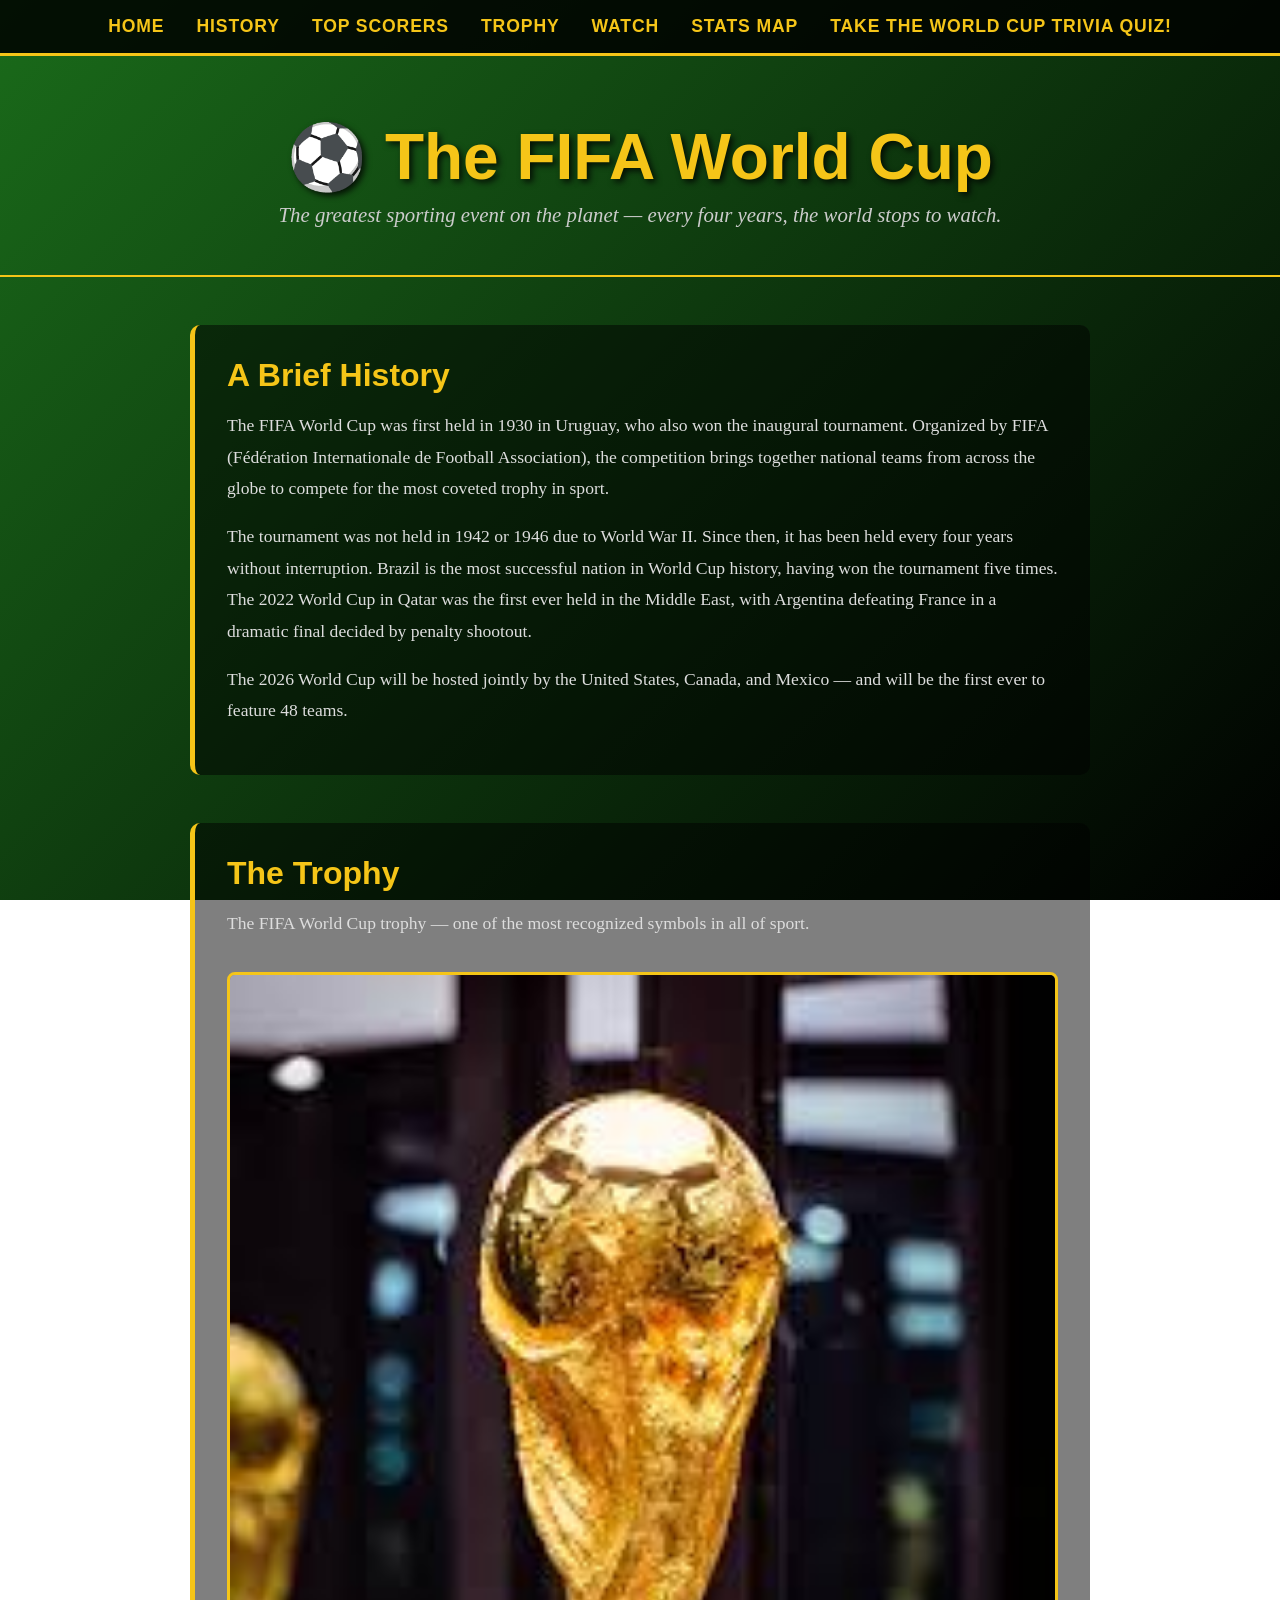
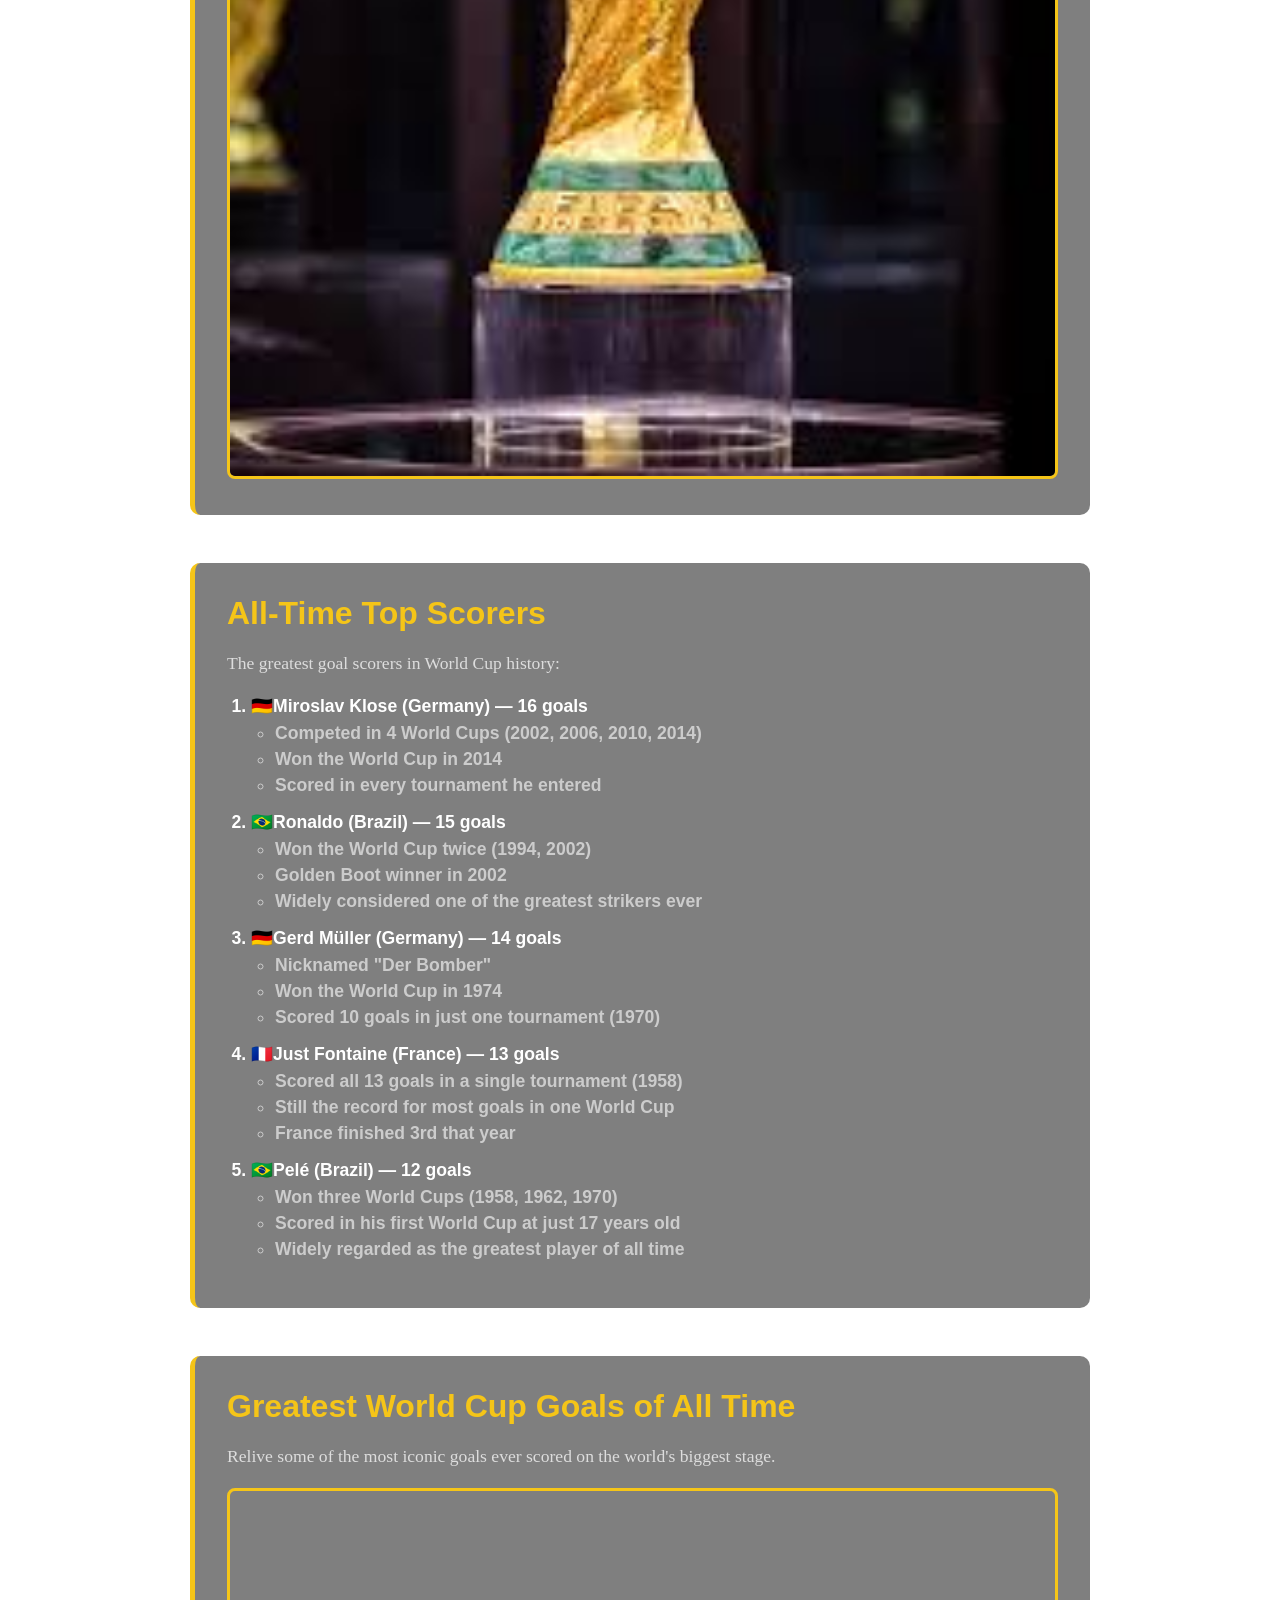
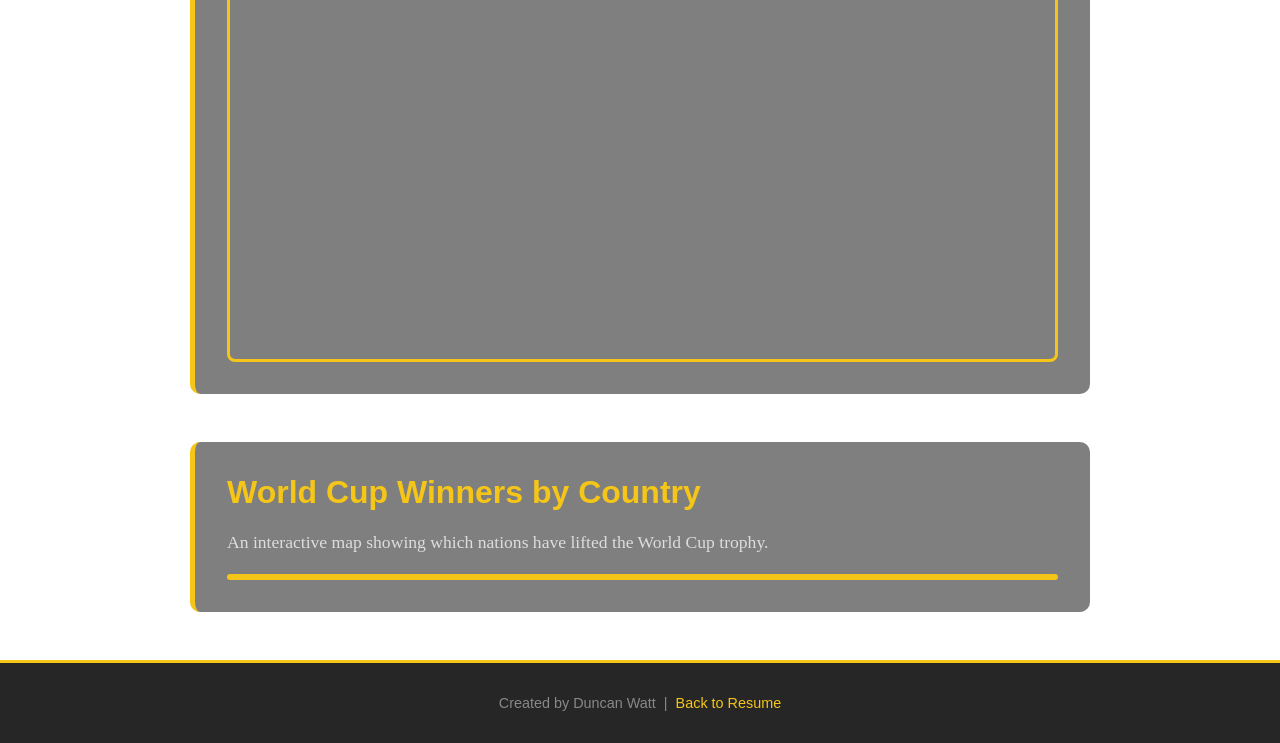
<file: fromscratch.html>
<!DOCTYPE html>
<html lang="en">
<head>
    <meta charset="UTF-8">
    <meta name="viewport" content="width=device-width, initial-scale=1.0">
    <title>The FIFA World Cup</title>
    <link rel="stylesheet" href="css/mystyles.css">
</head>
<body>

    <!-- Navigation Bar -->
    <nav>
        <a href="#top">Home</a>
        <a href="#history">History</a>
        <a href="#scorers">Top Scorers</a>
        <a href="#image">Trophy</a>
        <a href="#video">Watch</a>
        <a href="#tableau">Stats Map</a>
        <a href="worldcuptrivia.html">Take the World Cup Trivia Quiz!</a>
    </nav>

    <!-- Hero -->
    <div id="top">
        <h1>⚽ The FIFA World Cup</h1>
        <p>The greatest sporting event on the planet — every four years, the world stops to watch.</p>
    </div>

    <!-- History Section -->
    <div class="section-div" id="history">
        <h2>A Brief History</h2>
        <p>
            The FIFA World Cup was first held in 1930 in Uruguay, who also won the inaugural tournament. 
            Organized by FIFA (Fédération Internationale de Football Association), the competition brings 
            together national teams from across the globe to compete for the most coveted trophy in sport.
        </p>
        <p>
            The tournament was not held in 1942 or 1946 due to World War II. Since then, it has been held 
            every four years without interruption. Brazil is the most successful nation in World Cup history, 
            having won the tournament five times. The 2022 World Cup in Qatar was the first ever held in 
            the Middle East, with Argentina defeating France in a dramatic final decided by penalty shootout.
        </p>
        <p>
            The 2026 World Cup will be hosted jointly by the United States, Canada, and Mexico — and will 
            be the first ever to feature 48 teams.
        </p>
    </div>

    <!-- Image Section -->
    <div class="section-div" id="image">
        <h2>The Trophy</h2>
        <p>The FIFA World Cup trophy — one of the most recognized symbols in all of sport.</p>
        <img 
            <img src="../assets/img/WorldCupTrophy.jpeg" alt="FIFA World Cup Trophy">
    </div>

    <!-- Top Scorers Section -->
    <div class="section-div" id="scorers">
        <h2>All-Time Top Scorers</h2>
        <p>The greatest goal scorers in World Cup history:</p>
        <ol>
            <li>🇩🇪Miroslav Klose (Germany) — 16 goals
                <ul>
                    <li>Competed in 4 World Cups (2002, 2006, 2010, 2014)</li>
                    <li>Won the World Cup in 2014</li>
                    <li>Scored in every tournament he entered</li>
                </ul>
            </li>
            <li>🇧🇷Ronaldo (Brazil) — 15 goals
                <ul>
                    <li>Won the World Cup twice (1994, 2002)</li>
                    <li>Golden Boot winner in 2002</li>
                    <li>Widely considered one of the greatest strikers ever</li>
                </ul>
            </li>
            <li>🇩🇪Gerd Müller (Germany) — 14 goals
                <ul>
                    <li>Nicknamed "Der Bomber"</li>
                    <li>Won the World Cup in 1974</li>
                    <li>Scored 10 goals in just one tournament (1970)</li>
                </ul>
            </li>
            <li>🇫🇷Just Fontaine (France) — 13 goals
                <ul>
                    <li>Scored all 13 goals in a single tournament (1958)</li>
                    <li>Still the record for most goals in one World Cup</li>
                    <li>France finished 3rd that year</li>
                </ul>
            </li>
            <li>🇧🇷Pelé (Brazil) — 12 goals
                <ul>
                    <li>Won three World Cups (1958, 1962, 1970)</li>
                    <li>Scored in his first World Cup at just 17 years old</li>
                    <li>Widely regarded as the greatest player of all time</li>
                </ul>
            </li>
        </ol>
    </div>

    <!-- Video Section -->
    <div class="section-div" id="video">
        <h2>Greatest World Cup Goals of All Time</h2>
        <p>Relive some of the most iconic goals ever scored on the world's biggest stage.</p>
        <div class="video-container">
            <iframe 
                src="https://www.youtube.com/embed/PpFCRDc1WOk" 
                title="Greatest World Cup Goals of All Time"
                frameborder="0" 
                allow="accelerometer; autoplay; clipboard-write; encrypted-media; gyroscope; picture-in-picture" 
                allowfullscreen>
            </iframe>
        </div>
    </div>

   <!-- Tableau Section -->
<div class="section-div" id="tableau">
    <h2>World Cup Winners by Country</h2>
    <p>An interactive map showing which nations have lifted the World Cup trophy.</p>
    <div class="tableau-container">
        <div class='tableauPlaceholder' id='viz1776123315293' style='position: relative'><noscript><a href='#'><img alt='World Cup Winners ' src='https:&#47;&#47;public.tableau.com&#47;static&#47;images&#47;63&#47;636XH5Y84&#47;1_rss.png' style='border: none' /></a></noscript><object class='tableauViz'  style='display:none;'><param name='host_url' value='https%3A%2F%2Fpublic.tableau.com%2F' /> <param name='embed_code_version' value='3' /> <param name='path' value='shared&#47;636XH5Y84' /> <param name='toolbar' value='yes' /><param name='static_image' value='https:&#47;&#47;public.tableau.com&#47;static&#47;images&#47;63&#47;636XH5Y84&#47;1.png' /> <param name='animate_transition' value='yes' /><param name='display_static_image' value='yes' /><param name='display_spinner' value='yes' /><param name='display_overlay' value='yes' /><param name='display_count' value='yes' /><param name='language' value='en-US' /></object></div><script type='text/javascript'>var divElement = document.getElementById('viz1776123315293');var vizElement = divElement.getElementsByTagName('object')[0];if ( divElement.offsetWidth > 800 ) { vizElement.style.minWidth='420px';vizElement.style.maxWidth='650px';vizElement.style.width='100%';vizElement.style.minHeight='587px';vizElement.style.maxHeight='887px';vizElement.style.height=(divElement.offsetWidth*0.75)+'px';} else if ( divElement.offsetWidth > 500 ) { vizElement.style.minWidth='420px';vizElement.style.maxWidth='650px';vizElement.style.width='100%';vizElement.style.minHeight='587px';vizElement.style.maxHeight='887px';vizElement.style.height=(divElement.offsetWidth*0.75)+'px';} else { vizElement.style.width='100%';vizElement.style.height='827px';}var scriptElement = document.createElement('script');scriptElement.src = 'https://public.tableau.com/javascripts/api/viz_v1.js';vizElement.parentNode.insertBefore(scriptElement, vizElement);</script>
    </div>
</div>
    <!-- Footer -->
    <footer>
        <p>Created by Duncan Watt &nbsp;|&nbsp; <a href="../index.html">Back to Resume</a></p>
    </footer>

</body>
</html>
</file>
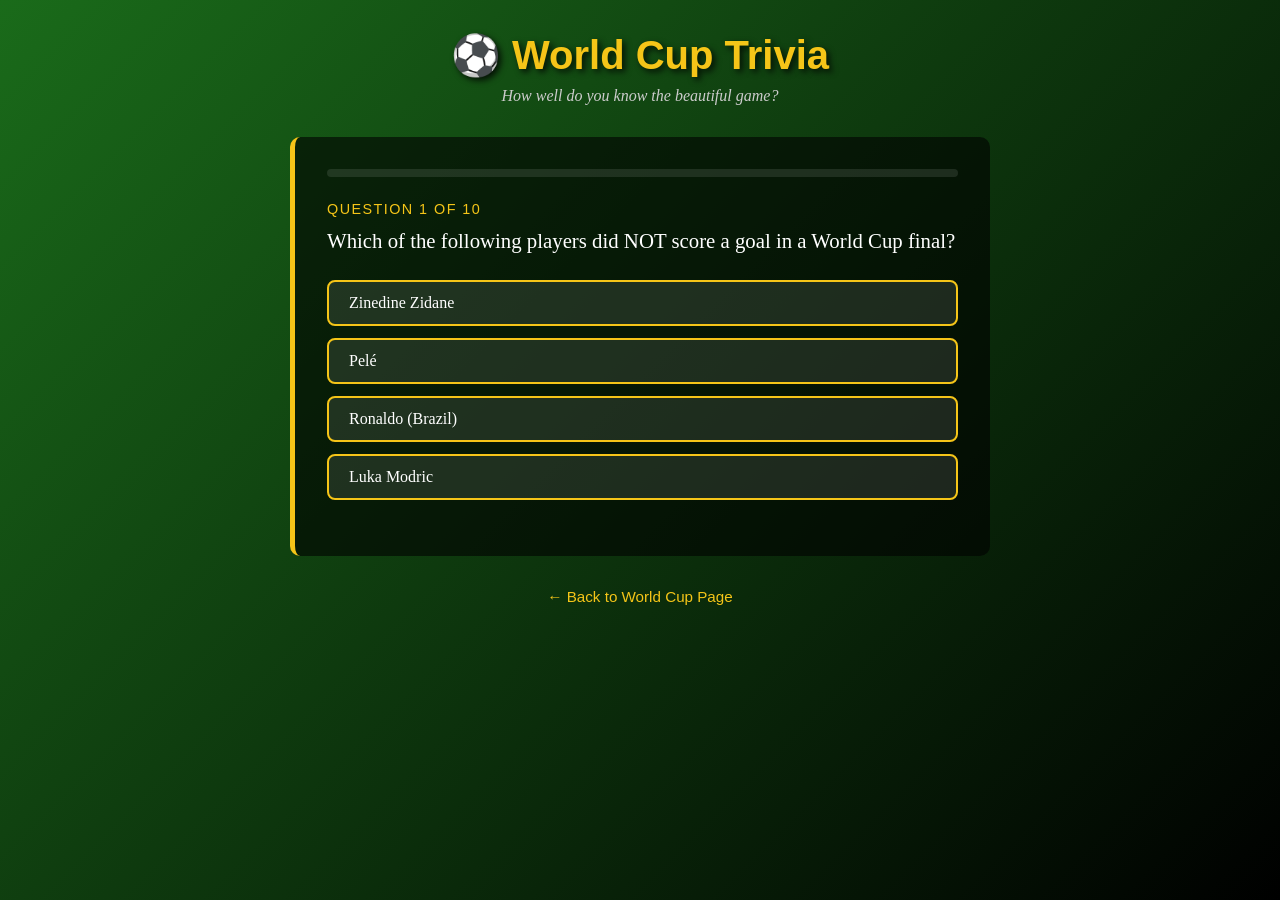
<file: worldcuptrivia.html>
<!DOCTYPE html>
<html lang="en">
<head>
    <meta charset="UTF-8">
    <meta name="viewport" content="width=device-width, initial-scale=1.0">
    <title>World Cup Trivia</title>
    <style>
        * {
            margin: 0;
            padding: 0;
            box-sizing: border-box;
        }

        body {
            background: linear-gradient(135deg, #1a6b1a, #000000);
            background-attachment: fixed;
            font-family: 'Georgia', serif;
            color: #ffffff;
            min-height: 100vh;
            display: flex;
            flex-direction: column;
            align-items: center;
            padding: 2rem;
        }

        h1 {
            font-family: 'Arial Black', sans-serif;
            color: #f5c518;
            font-size: 2.5rem;
            text-align: center;
            margin-bottom: 0.5rem;
            text-shadow: 3px 3px 6px rgba(0,0,0,0.8);
        }

        .subtitle {
            color: #cccccc;
            font-style: italic;
            margin-bottom: 2rem;
            text-align: center;
        }

        .quiz-container {
            background-color: rgba(0,0,0,0.6);
            border-radius: 10px;
            border-left: 5px solid #f5c518;
            padding: 2rem;
            max-width: 700px;
            width: 100%;
        }

        .question-number {
            font-family: 'Arial', sans-serif;
            color: #f5c518;
            font-size: 0.9rem;
            text-transform: uppercase;
            letter-spacing: 0.1em;
            margin-bottom: 0.5rem;
        }

        .question-text {
            font-size: 1.3rem;
            margin-bottom: 1.5rem;
            line-height: 1.5;
        }

        .options {
            display: flex;
            flex-direction: column;
            gap: 0.75rem;
            margin-bottom: 1.5rem;
        }

        .option-btn {
            background-color: rgba(255,255,255,0.1);
            border: 2px solid #f5c518;
            color: #ffffff;
            padding: 0.75rem 1.25rem;
            border-radius: 8px;
            font-size: 1rem;
            font-family: 'Georgia', serif;
            cursor: pointer;
            text-align: left;
            transition: background-color 0.2s;
        }

        .option-btn:hover:not(:disabled) {
            background-color: rgba(245, 197, 24, 0.2);
        }

        .option-btn.correct {
            background-color: rgba(25, 135, 84, 0.6);
            border-color: #19875 4;
        }

        .option-btn.wrong {
            background-color: rgba(220, 53, 69, 0.6);
            border-color: #dc3545;
        }

        .option-btn:disabled {
            cursor: default;
        }

        .feedback {
            font-size: 1rem;
            margin-bottom: 1.5rem;
            padding: 0.75rem 1rem;
            border-radius: 6px;
            display: none;
        }

        .feedback.correct {
            background-color: rgba(25, 135, 84, 0.3);
            border: 1px solid #198754;
            color: #90ee90;
        }

        .feedback.wrong {
            background-color: rgba(220, 53, 69, 0.3);
            border: 1px solid #dc3545;
            color: #ffaaaa;
        }

        .next-btn {
            background-color: #f5c518;
            color: #000000;
            border: none;
            padding: 0.75rem 2rem;
            border-radius: 8px;
            font-size: 1rem;
            font-family: 'Arial', sans-serif;
            font-weight: bold;
            cursor: pointer;
            display: none;
            text-transform: uppercase;
            letter-spacing: 0.05em;
        }

        .next-btn:hover {
            background-color: #ffd700;
        }

        .score-container {
            text-align: center;
            display: none;
        }

        .score-container h2 {
            font-family: 'Arial Black', sans-serif;
            color: #f5c518;
            font-size: 2rem;
            margin-bottom: 1rem;
        }

        .score-container p {
            font-size: 1.2rem;
            color: #dddddd;
            margin-bottom: 1.5rem;
        }

        .score-number {
            font-size: 3rem;
            font-weight: bold;
            color: #f5c518;
            display: block;
            margin: 1rem 0;
        }

        .restart-btn {
            background-color: #f5c518;
            color: #000000;
            border: none;
            padding: 0.75rem 2rem;
            border-radius: 8px;
            font-size: 1rem;
            font-family: 'Arial', sans-serif;
            font-weight: bold;
            cursor: pointer;
            text-transform: uppercase;
            letter-spacing: 0.05em;
            margin-top: 1rem;
        }

        .restart-btn:hover {
            background-color: #ffd700;
        }

        .back-link {
            margin-top: 2rem;
            color: #f5c518;
            text-decoration: none;
            font-family: 'Arial', sans-serif;
            font-size: 0.95rem;
        }

        .back-link:hover {
            text-decoration: underline;
        }

        .progress-bar-container {
            background-color: rgba(255,255,255,0.1);
            border-radius: 10px;
            height: 8px;
            margin-bottom: 1.5rem;
            overflow: hidden;
        }

        .progress-bar {
            background-color: #f5c518;
            height: 100%;
            border-radius: 10px;
            transition: width 0.3s ease;
        }
    </style>
</head>
<body>

    <h1>⚽ World Cup Trivia</h1>
    <p class="subtitle">How well do you know the beautiful game?</p>

    <div class="quiz-container">

        <!-- Progress Bar -->
        <div class="progress-bar-container">
            <div class="progress-bar" id="progressBar" style="width: 0%"></div>
        </div>

        <!-- Question Area -->
        <div id="questionArea">
            <div class="question-number" id="questionNumber">Question 1 of 10</div>
            <div class="question-text" id="questionText"></div>
            <div class="options" id="optionsContainer"></div>
            <div class="feedback" id="feedback"></div>
            <button class="next-btn" id="nextBtn" onclick="nextQuestion()">Next Question</button>
        </div>

        <!-- Score Screen -->
        <div class="score-container" id="scoreContainer">
            <h2>Quiz Complete! 🏆</h2>
            <p>You scored:</p>
            <span class="score-number" id="finalScore"></span>
            <p id="scoreMessage"></p>
            <button class="restart-btn" onclick="restartQuiz()">Play Again</button>
        </div>

    </div>

    <a class="back-link" href="fromscratch.html">← Back to World Cup Page</a>

    <script>
        const questions = [
            {
    question: "Which of the following players did NOT score a goal in a World Cup final?",
    options: ["Zinedine Zidane", "Pelé", "Ronaldo (Brazil)", "Luka Modric"],
    correct: 3,
    explanation: "Luka Modric never scored in a World Cup final. Croatia reached the final in 2018 but lost to France. Zidane scored in 1998, Pelé scored in 1958, and Ronaldo scored in 2002."
},
            {
                question: "Which country has won the most FIFA World Cups?",
                options: ["Germany", "Argentina", "Brazil", "Italy"],
                correct: 2,
                explanation: "Brazil has won the World Cup 5 times (1958, 1962, 1970, 1994, 2002) — more than any other nation."
            },
            {
                question: "Who scored the famous 'Hand of God' goal at the 1986 World Cup?",
                options: ["Pelé", "Diego Maradona", "Ronaldo", "Zinedine Zidane"],
                correct: 1,
                explanation: "Diego Maradona scored the infamous 'Hand of God' goal against England in the 1986 quarter-finals, using his hand to punch the ball into the net."
            },
            {
                question: "In what year was the first FIFA World Cup held?",
                options: ["1926", "1930", "1934", "1938"],
                correct: 1,
                explanation: "The first FIFA World Cup was held in 1930 in Uruguay, who also won the tournament."
            },
            {
                question: "Who is the all-time leading scorer in World Cup history?",
                options: ["Ronaldo (Brazil)", "Pelé", "Miroslav Klose", "Just Fontaine"],
                correct: 2,
                explanation: "Miroslav Klose of Germany holds the record with 16 goals across four World Cups (2002, 2006, 2010, 2014)."
            },
            {
                question: "Which country hosted the 2022 FIFA World Cup?",
                options: ["Saudi Arabia", "UAE", "Qatar", "Bahrain"],
                correct: 2,
                explanation: "Qatar hosted the 2022 FIFA World Cup — the first World Cup ever held in the Middle East."
            },
            {
                question: "Who won the 2022 FIFA World Cup?",
                options: ["France", "Brazil", "Argentina", "Croatia"],
                correct: 2,
                explanation: "Argentina defeated France in the 2022 final on penalty shootout after a thrilling 3-3 draw. It was Argentina's third World Cup title."
            },
            {
                question: "How many teams will compete in the 2026 FIFA World Cup?",
                options: ["32", "36", "48", "64"],
                correct: 2,
                explanation: "The 2026 World Cup, hosted by the USA, Canada, and Mexico, will feature 48 teams — up from the previous format of 32."
            },
            {
                question: "Which player scored the most goals in a single World Cup tournament?",
                options: ["Gerd Müller", "Just Fontaine", "Ronaldo", "Sandor Kocsis"],
                correct: 1,
                explanation: "Just Fontaine of France scored 13 goals at the 1958 World Cup — still the record for most goals in a single tournament."
            },
            {
            question: "Which goalkeeper famously saved two penalties in the 2022 World Cup final shootout to help Argentina win?",
            options: ["Alisson Becker", "Emiliano Martínez", "Hugo Lloris", "Ederson"],
            correct: 1,
            explanation: "Emiliano Martínez saved two penalties in the shootout against France, helping Argentina claim their third World Cup title. He won the Golden Glove award for best goalkeeper of the tournament."
        }
    ];

        let currentQuestion = 0;
        let score = 0;
        let answered = false;

        function loadQuestion() {
            const q = questions[currentQuestion];
            document.getElementById('questionNumber').textContent = `Question ${currentQuestion + 1} of ${questions.length}`;
            document.getElementById('questionText').textContent = q.question;

            const optionsContainer = document.getElementById('optionsContainer');
            optionsContainer.innerHTML = '';

            q.options.forEach((option, index) => {
                const btn = document.createElement('button');
                btn.classList.add('option-btn');
                btn.textContent = option;
                btn.onclick = () => selectAnswer(index);
                optionsContainer.appendChild(btn);
            });

            document.getElementById('feedback').style.display = 'none';
            document.getElementById('nextBtn').style.display = 'none';

            const progress = (currentQuestion / questions.length) * 100;
            document.getElementById('progressBar').style.width = progress + '%';

            answered = false;
        }

        function selectAnswer(index) {
            if (answered) return;
            answered = true;

            const q = questions[currentQuestion];
            const buttons = document.querySelectorAll('.option-btn');
            const feedback = document.getElementById('feedback');

            buttons.forEach(btn => btn.disabled = true);

            if (index === q.correct) {
                buttons[index].classList.add('correct');
                feedback.textContent = '✅ Correct! ' + q.explanation;
                feedback.className = 'feedback correct';
                score++;
            } else {
                buttons[index].classList.add('wrong');
                buttons[q.correct].classList.add('correct');
                feedback.textContent = '❌ Not quite. ' + q.explanation;
                feedback.className = 'feedback wrong';
            }

            feedback.style.display = 'block';
            document.getElementById('nextBtn').style.display = 'inline-block';

            if (currentQuestion === questions.length - 1) {
                document.getElementById('nextBtn').textContent = 'See My Score';
            }
        }

        function nextQuestion() {
            currentQuestion++;
            if (currentQuestion < questions.length) {
                loadQuestion();
            } else {
                showScore();
            }
        }

        function showScore() {
            document.getElementById('questionArea').style.display = 'none';
            document.getElementById('scoreContainer').style.display = 'block';
            document.getElementById('progressBar').style.width = '100%';
            document.getElementById('finalScore').textContent = score + ' / ' + questions.length;

            let message = '';
            if (score === questions.length) {
                message = '🏆 Perfect score! You are a World Cup legend!';
            } else if (score >= 8) {
                message = '⭐ Excellent! You really know your World Cup history!';
            } else if (score >= 5) {
                message = '👍 Not bad! Brush up on your World Cup facts and try again!';
            } else {
                message = '📚 Time to study up! The World Cup has a rich history worth knowing.';
            }
            document.getElementById('scoreMessage').textContent = message;
        }

        function restartQuiz() {
            currentQuestion = 0;
            score = 0;
            answered = false;
            document.getElementById('questionArea').style.display = 'block';
            document.getElementById('scoreContainer').style.display = 'none';
            loadQuestion();
        }

        // Start the quiz
        loadQuestion();
    </script>

</body>
</html>
</file>
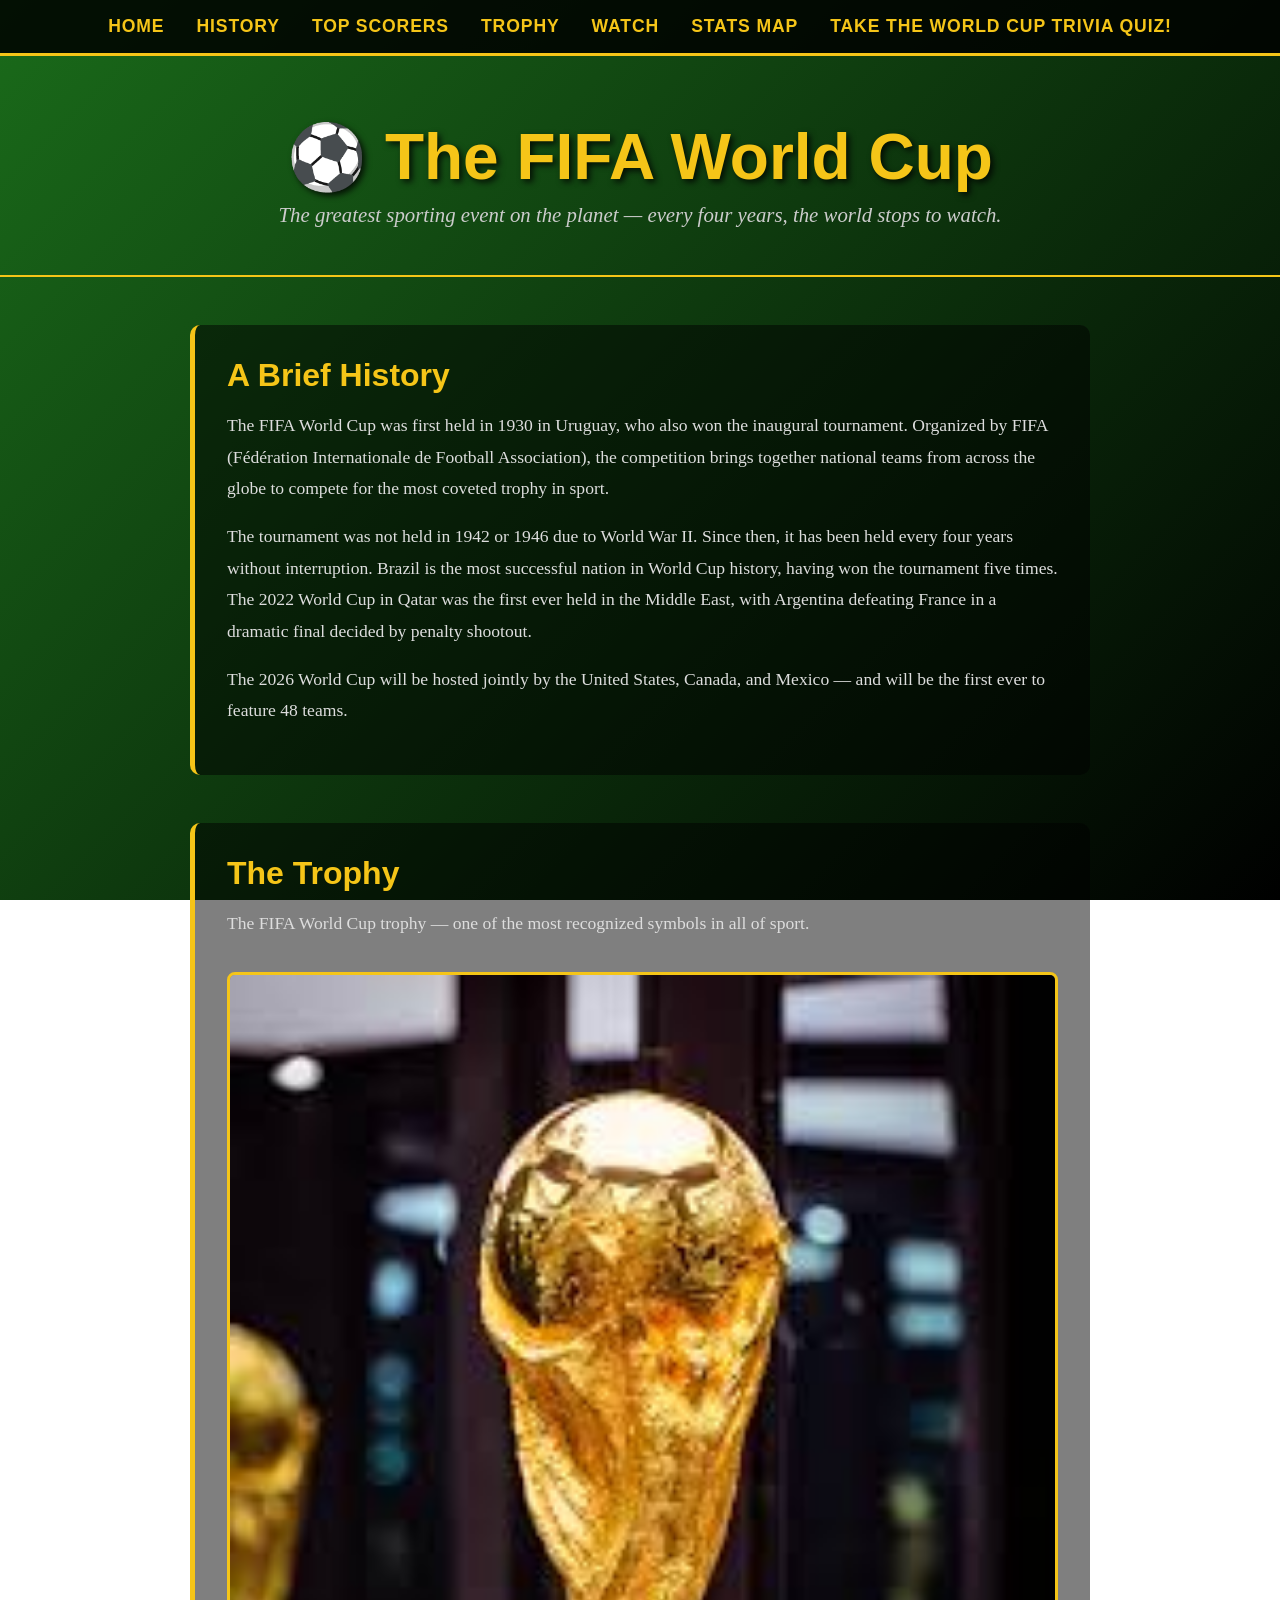
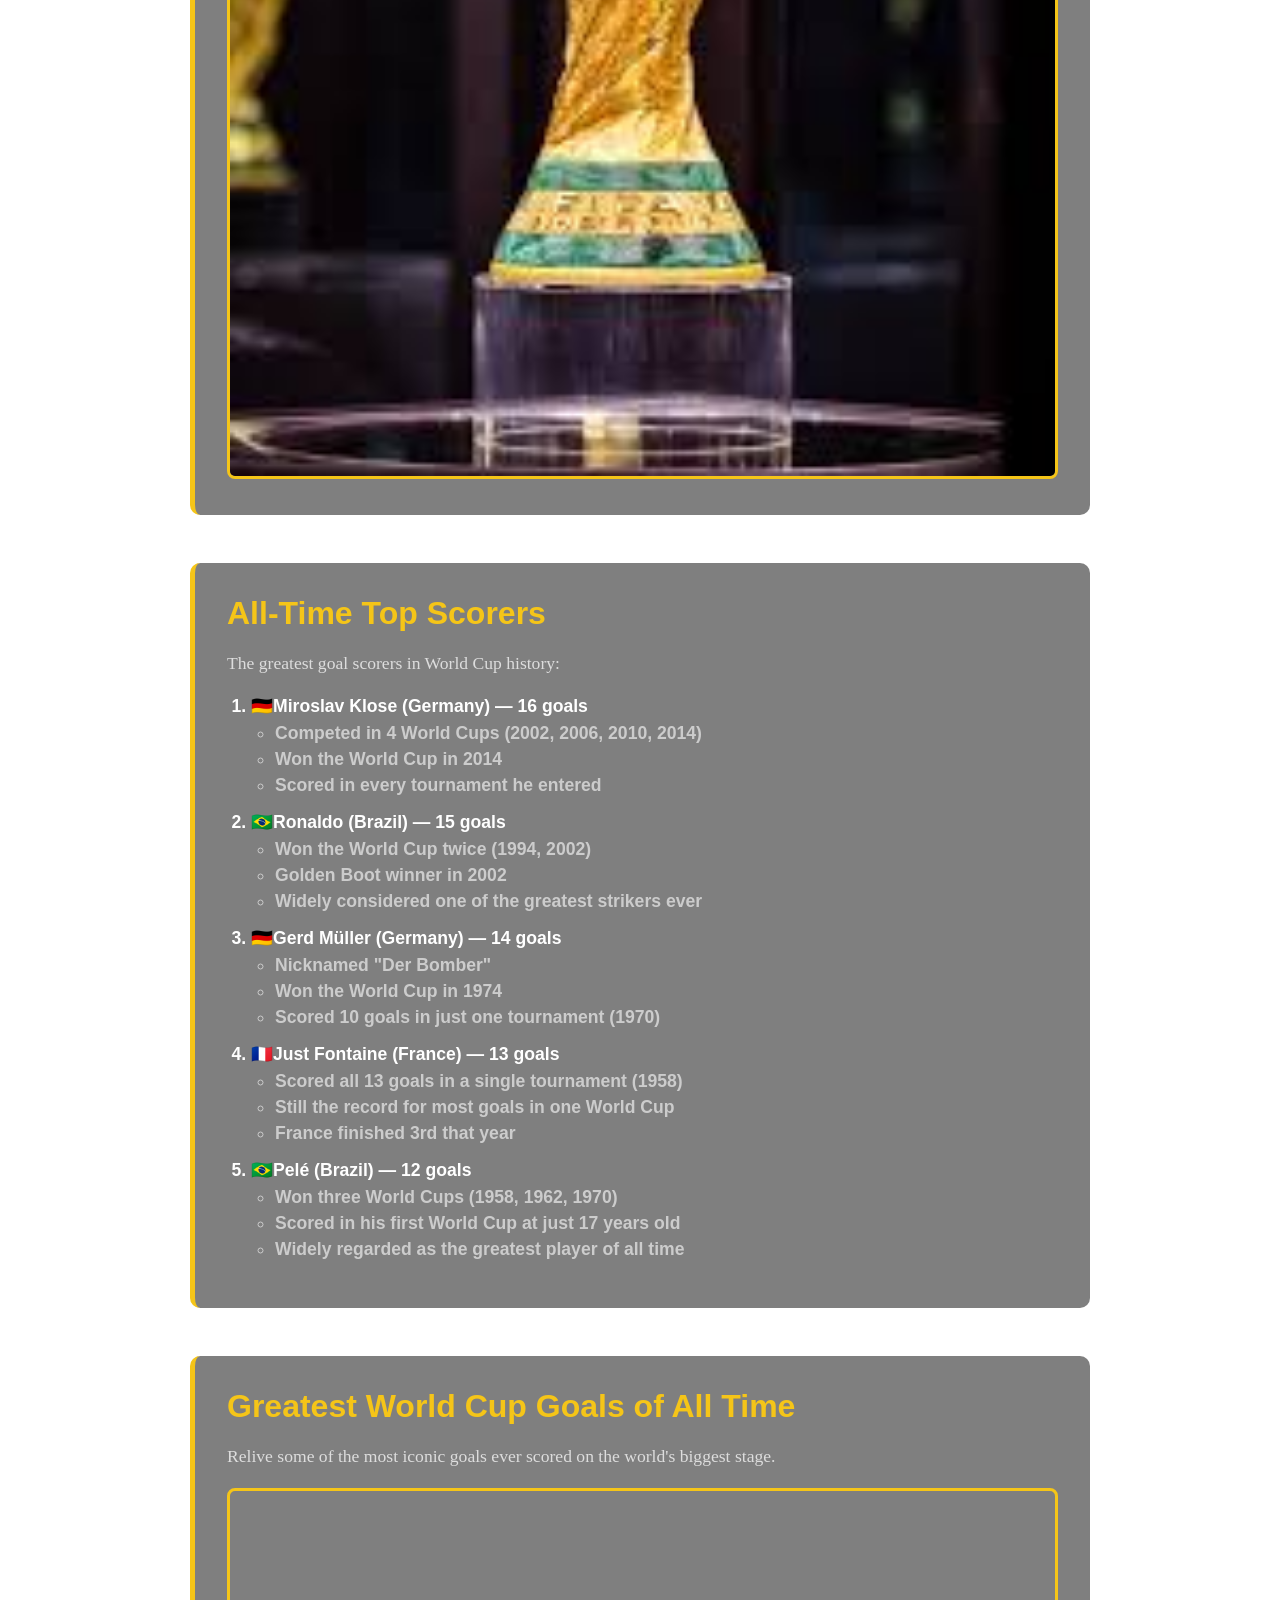
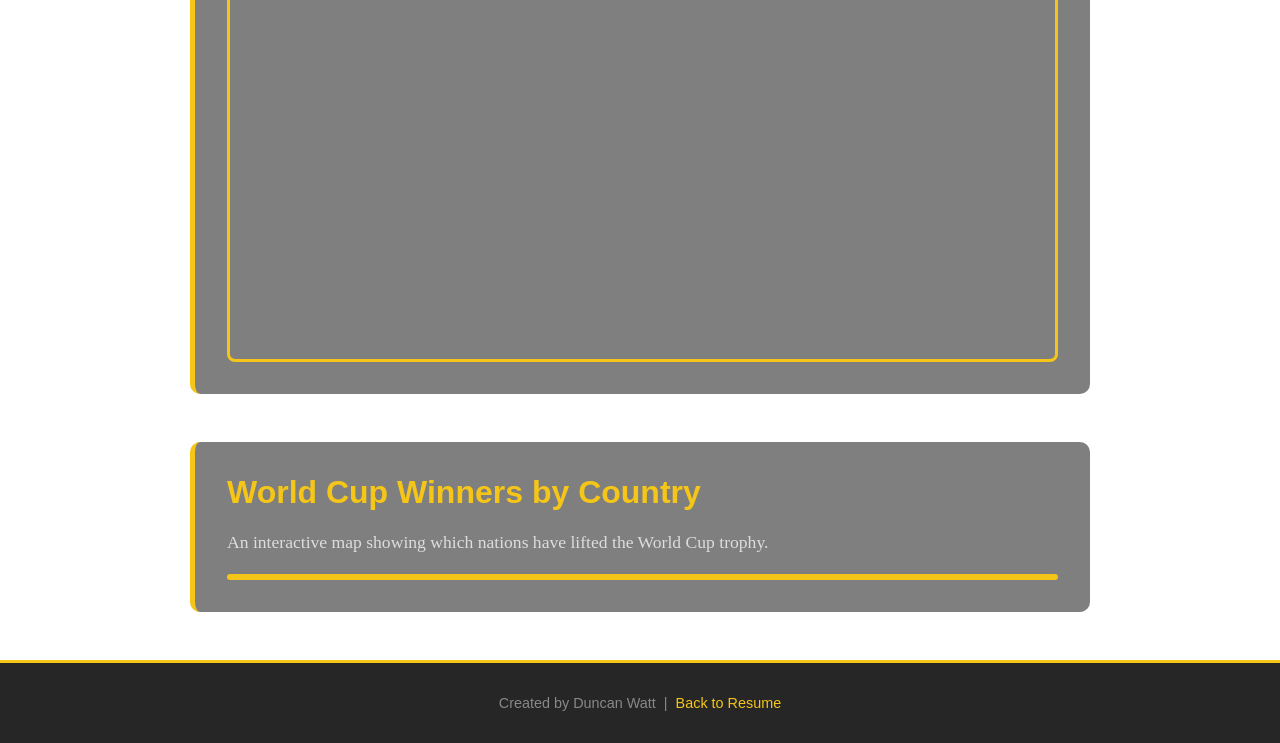
<file: assets/fromscratch.html>
<!DOCTYPE html>
<html lang="en">
<head>
    <meta charset="UTF-8">
    <meta name="viewport" content="width=device-width, initial-scale=1.0">
    <title>The FIFA World Cup</title>
    <link rel="stylesheet" href="../css/mystyles.css">
</head>
<body>

    <!-- Navigation Bar -->
    <nav>
        <a href="#top">Home</a>
        <a href="#history">History</a>
        <a href="#scorers">Top Scorers</a>
        <a href="#image">Trophy</a>
        <a href="#video">Watch</a>
        <a href="#tableau">Stats Map</a>
        <a href="worldcuptrivia.html">Take the World Cup Trivia Quiz!</a>
    </nav>

    <!-- Hero -->
    <div id="top">
        <h1>⚽ The FIFA World Cup</h1>
        <p>The greatest sporting event on the planet — every four years, the world stops to watch.</p>
    </div>

    <!-- History Section -->
    <div class="section-div" id="history">
        <h2>A Brief History</h2>
        <p>
            The FIFA World Cup was first held in 1930 in Uruguay, who also won the inaugural tournament. 
            Organized by FIFA (Fédération Internationale de Football Association), the competition brings 
            together national teams from across the globe to compete for the most coveted trophy in sport.
        </p>
        <p>
            The tournament was not held in 1942 or 1946 due to World War II. Since then, it has been held 
            every four years without interruption. Brazil is the most successful nation in World Cup history, 
            having won the tournament five times. The 2022 World Cup in Qatar was the first ever held in 
            the Middle East, with Argentina defeating France in a dramatic final decided by penalty shootout.
        </p>
        <p>
            The 2026 World Cup will be hosted jointly by the United States, Canada, and Mexico — and will 
            be the first ever to feature 48 teams.
        </p>
    </div>

    <!-- Image Section -->
    <div class="section-div" id="image">
        <h2>The Trophy</h2>
        <p>The FIFA World Cup trophy — one of the most recognized symbols in all of sport.</p>
        <img 
            <img src="../assets/img/WorldCupTrophy.jpeg" alt="FIFA World Cup Trophy">
    </div>

    <!-- Top Scorers Section -->
    <div class="section-div" id="scorers">
        <h2>All-Time Top Scorers</h2>
        <p>The greatest goal scorers in World Cup history:</p>
        <ol>
            <li>🇩🇪Miroslav Klose (Germany) — 16 goals
                <ul>
                    <li>Competed in 4 World Cups (2002, 2006, 2010, 2014)</li>
                    <li>Won the World Cup in 2014</li>
                    <li>Scored in every tournament he entered</li>
                </ul>
            </li>
            <li>🇧🇷Ronaldo (Brazil) — 15 goals
                <ul>
                    <li>Won the World Cup twice (1994, 2002)</li>
                    <li>Golden Boot winner in 2002</li>
                    <li>Widely considered one of the greatest strikers ever</li>
                </ul>
            </li>
            <li>🇩🇪Gerd Müller (Germany) — 14 goals
                <ul>
                    <li>Nicknamed "Der Bomber"</li>
                    <li>Won the World Cup in 1974</li>
                    <li>Scored 10 goals in just one tournament (1970)</li>
                </ul>
            </li>
            <li>🇫🇷Just Fontaine (France) — 13 goals
                <ul>
                    <li>Scored all 13 goals in a single tournament (1958)</li>
                    <li>Still the record for most goals in one World Cup</li>
                    <li>France finished 3rd that year</li>
                </ul>
            </li>
            <li>🇧🇷Pelé (Brazil) — 12 goals
                <ul>
                    <li>Won three World Cups (1958, 1962, 1970)</li>
                    <li>Scored in his first World Cup at just 17 years old</li>
                    <li>Widely regarded as the greatest player of all time</li>
                </ul>
            </li>
        </ol>
    </div>

    <!-- Video Section -->
    <div class="section-div" id="video">
        <h2>Greatest World Cup Goals of All Time</h2>
        <p>Relive some of the most iconic goals ever scored on the world's biggest stage.</p>
        <div class="video-container">
            <iframe 
                src="https://www.youtube.com/embed/PpFCRDc1WOk" 
                title="Greatest World Cup Goals of All Time"
                frameborder="0" 
                allow="accelerometer; autoplay; clipboard-write; encrypted-media; gyroscope; picture-in-picture" 
                allowfullscreen>
            </iframe>
        </div>
    </div>

   <!-- Tableau Section -->
<div class="section-div" id="tableau">
    <h2>World Cup Winners by Country</h2>
    <p>An interactive map showing which nations have lifted the World Cup trophy.</p>
    <div class="tableau-container">
        <div class='tableauPlaceholder' id='viz1776123315293' style='position: relative'><noscript><a href='#'><img alt='World Cup Winners ' src='https:&#47;&#47;public.tableau.com&#47;static&#47;images&#47;63&#47;636XH5Y84&#47;1_rss.png' style='border: none' /></a></noscript><object class='tableauViz'  style='display:none;'><param name='host_url' value='https%3A%2F%2Fpublic.tableau.com%2F' /> <param name='embed_code_version' value='3' /> <param name='path' value='shared&#47;636XH5Y84' /> <param name='toolbar' value='yes' /><param name='static_image' value='https:&#47;&#47;public.tableau.com&#47;static&#47;images&#47;63&#47;636XH5Y84&#47;1.png' /> <param name='animate_transition' value='yes' /><param name='display_static_image' value='yes' /><param name='display_spinner' value='yes' /><param name='display_overlay' value='yes' /><param name='display_count' value='yes' /><param name='language' value='en-US' /></object></div><script type='text/javascript'>var divElement = document.getElementById('viz1776123315293');var vizElement = divElement.getElementsByTagName('object')[0];if ( divElement.offsetWidth > 800 ) { vizElement.style.minWidth='420px';vizElement.style.maxWidth='650px';vizElement.style.width='100%';vizElement.style.minHeight='587px';vizElement.style.maxHeight='887px';vizElement.style.height=(divElement.offsetWidth*0.75)+'px';} else if ( divElement.offsetWidth > 500 ) { vizElement.style.minWidth='420px';vizElement.style.maxWidth='650px';vizElement.style.width='100%';vizElement.style.minHeight='587px';vizElement.style.maxHeight='887px';vizElement.style.height=(divElement.offsetWidth*0.75)+'px';} else { vizElement.style.width='100%';vizElement.style.height='827px';}var scriptElement = document.createElement('script');scriptElement.src = 'https://public.tableau.com/javascripts/api/viz_v1.js';vizElement.parentNode.insertBefore(scriptElement, vizElement);</script>
    </div>
</div>
    <!-- Footer -->
    <footer>
        <p>Created by Duncan Watt &nbsp;|&nbsp; <a href="../index.html">Back to Resume</a></p>
    </footer>

</body>
</html>
</file>
<file: css/mystyles.css>
/* General Reset */
        * {
            margin: 0;
            padding: 0;
            box-sizing: border-box;
        }

        /* Background gradient */
        body {
            background: linear-gradient(135deg, #1a6b1a, #000000);
            background-attachment: fixed;
            font-family: 'Georgia', serif;
            color: #ffffff;
            min-height: 100vh;
        }

        /* Navigation bar */
        nav {
            background-color: rgba(0, 0, 0, 0.85);
            padding: 1rem 2rem;
            position: sticky;
            top: 0;
            z-index: 100;
            display: flex;
            gap: 2rem;
            justify-content: center;
            border-bottom: 3px solid #f5c518;
        }

        nav a {
            color: #f5c518;
            text-decoration: none;
            font-family: 'Arial', sans-serif;
            font-size: 1.1rem;
            font-weight: bold;
            text-transform: uppercase;
            letter-spacing: 0.05em;
            transition: color 0.2s;
        }

        nav a:hover {
            color: #ffffff;
        }

        /* Hero section */
        #top {
            text-align: center;
            padding: 4rem 2rem 3rem;
            border-bottom: 2px solid #f5c518;
        }

        #top h1 {
            font-size: 4rem;
            color: #f5c518;
            font-family: 'Arial Black', sans-serif;
            text-shadow: 3px 3px 6px rgba(0,0,0,0.8);
            margin-bottom: 0.5rem;
        }

        #top p {
            font-size: 1.3rem;
            color: #cccccc;
            font-style: italic;
            margin-top: 0.5rem;
        }

        /* Content divs */
        .section-div {
            max-width: 900px;
            margin: 3rem auto;
            padding: 2rem;
            background-color: rgba(0, 0, 0, 0.5);
            border-radius: 10px;
            border-left: 5px solid #f5c518;
        }

        .section-div h2 {
            font-family: 'Arial Black', sans-serif;
            color: #f5c518;
            font-size: 2rem;
            margin-bottom: 1rem;
        }

        .section-div p {
            font-size: 1.1rem;
            line-height: 1.8;
            color: #dddddd;
            margin-bottom: 1rem;
        }

        /* Image styling */
        .section-div img {
            width: 100%;
            border-radius: 8px;
            margin-top: 1rem;
            border: 3px solid #f5c518;
        }

        /* Lists */
        ol {
            margin-left: 1.5rem;
            font-size: 1.1rem;
            color: #ffffff;
        }

        ol li {
            margin-bottom: 1rem;
            font-weight: bold;
            font-family: 'Arial', sans-serif;
        }

        ul {
            margin-top: 0.4rem;
            margin-left: 1.5rem;
            font-weight: normal;
            font-family: 'Georgia', serif;
            color: #cccccc;
        }

        ul li {
            margin-bottom: 0.3rem;
        }

        /* Video container */
        .video-container {
            position: relative;
            padding-bottom: 56.25%;
            height: 0;
            overflow: hidden;
            border-radius: 8px;
            border: 3px solid #f5c518;
            margin-top: 1rem;
        }

        .video-container iframe {
            position: absolute;
            top: 0;
            left: 0;
            width: 100%;
            height: 100%;
        }

        /* Tableau container */
        .tableau-container {
            margin-top: 1rem;
            border: 3px solid #f5c518;
            border-radius: 8px;
            overflow: hidden;
        }

        /* Footer */
        footer {
            text-align: center;
            padding: 2rem;
            background-color: rgba(0,0,0,0.85);
            color: #888888;
            font-size: 0.9rem;
            border-top: 3px solid #f5c518;
            font-family: 'Arial', sans-serif;
        }

        footer a {
            color: #f5c518;
            text-decoration: none;
        }

        footer a:hover {
            text-decoration: underline;
        }
</file>
